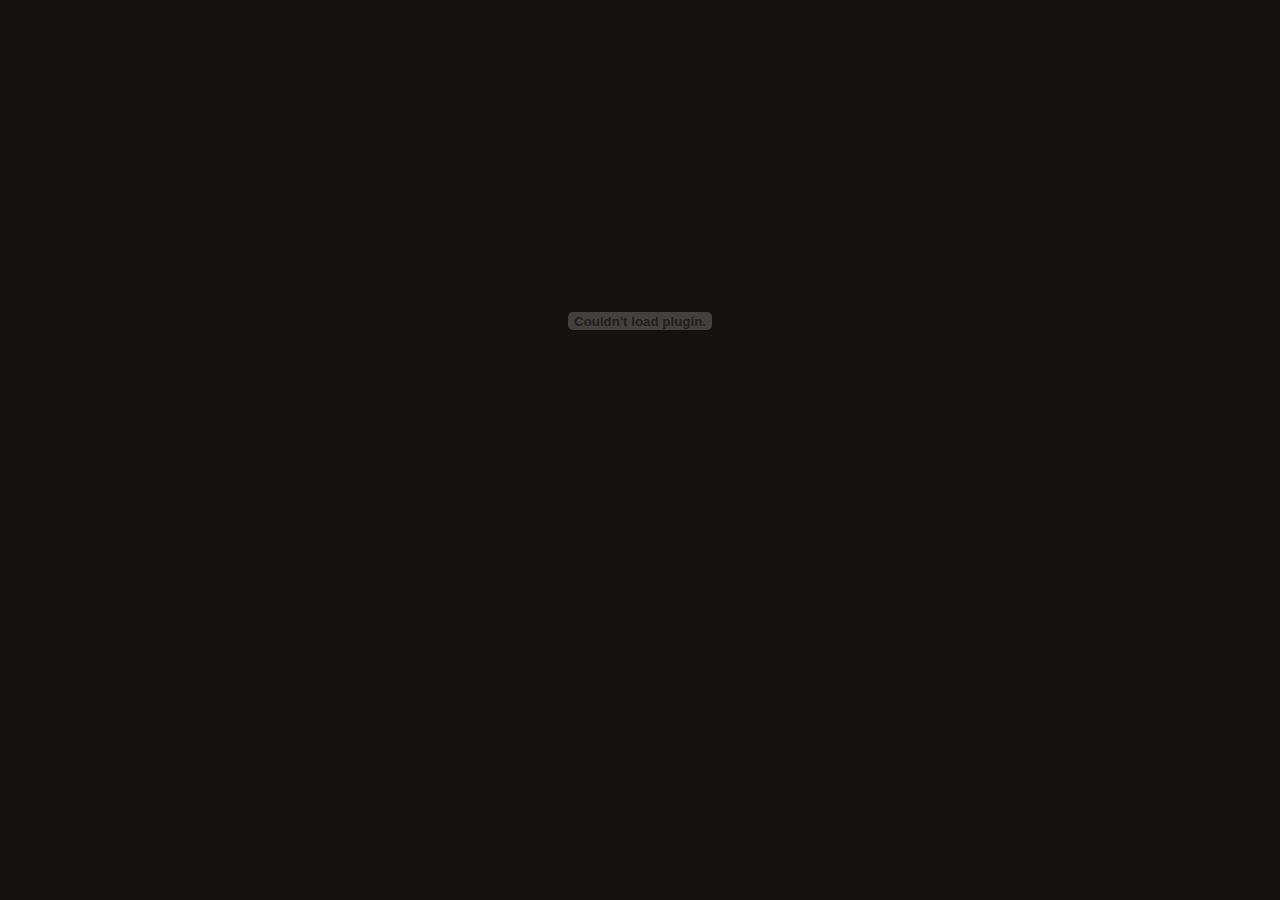
<file: index.html>
<html xmlns="http://www.w3.org/1999/xhtml" xml:lang="en" lang="en">
<head>
<meta http-equiv="Content-Type" content="text/html; charset=iso-8859-1" />
<title>NZ Mediator - Mary Harrow</title>
<script language="javascript">AC_FL_RunContent = 0;</script>
<script src="AC_RunActiveContent.js" language="javascript"></script>
</head>
<body bgcolor="#14120F">
<div align="center">
  <!--url's used in the movie-->
  <!--text used in the movie-->
  <!-- saved from url=(0013)about:internet -->
  <script language="javascript">
	if (AC_FL_RunContent == 0) {
		alert("This page requires AC_RunActiveContent.js.");
	} else {
		AC_FL_RunContent( 'codebase','http://download.macromedia.com/pub/shockwave/cabs/flash/swflash.cab#version=8,0,0,0','name','main_v8','width','818','height','626','align','middle','id','main_v8','src','main_v8','quality','high','bgcolor','#14120f','allowscriptaccess','sameDomain','allowfullscreen','false','pluginspage','http://www.macromedia.com/go/getflashplayer','movie','main_v8' ); //end AC code
	}
</script>
  <noscript>
    <object classid="clsid:d27cdb6e-ae6d-11cf-96b8-444553540000" codebase="http://download.macromedia.com/pub/shockwave/cabs/flash/swflash.cab#version=8,0,0,0" name="main_v8" width="818" height="626" align="middle" id="main_v8">
      <param name="allowScriptAccess" value="sameDomain" />
      <param name="allowFullScreen" value="false" />
      <param name="movie" value="main_v8.swf" />
      <param name="quality" value="high" />
      <param name="bgcolor" value="#14120f" />	
      <embed src="main_v8.swf" quality="high" bgcolor="#14120f" width="818" height="626" name="main_v8" align="middle" allowScriptAccess="sameDomain" allowFullScreen="false" type="application/x-shockwave-flash" pluginspage="http://www.macromedia.com/go/getflashplayer" />    
  </object>
  </noscript>
</div>
</body>
</html>
</file>
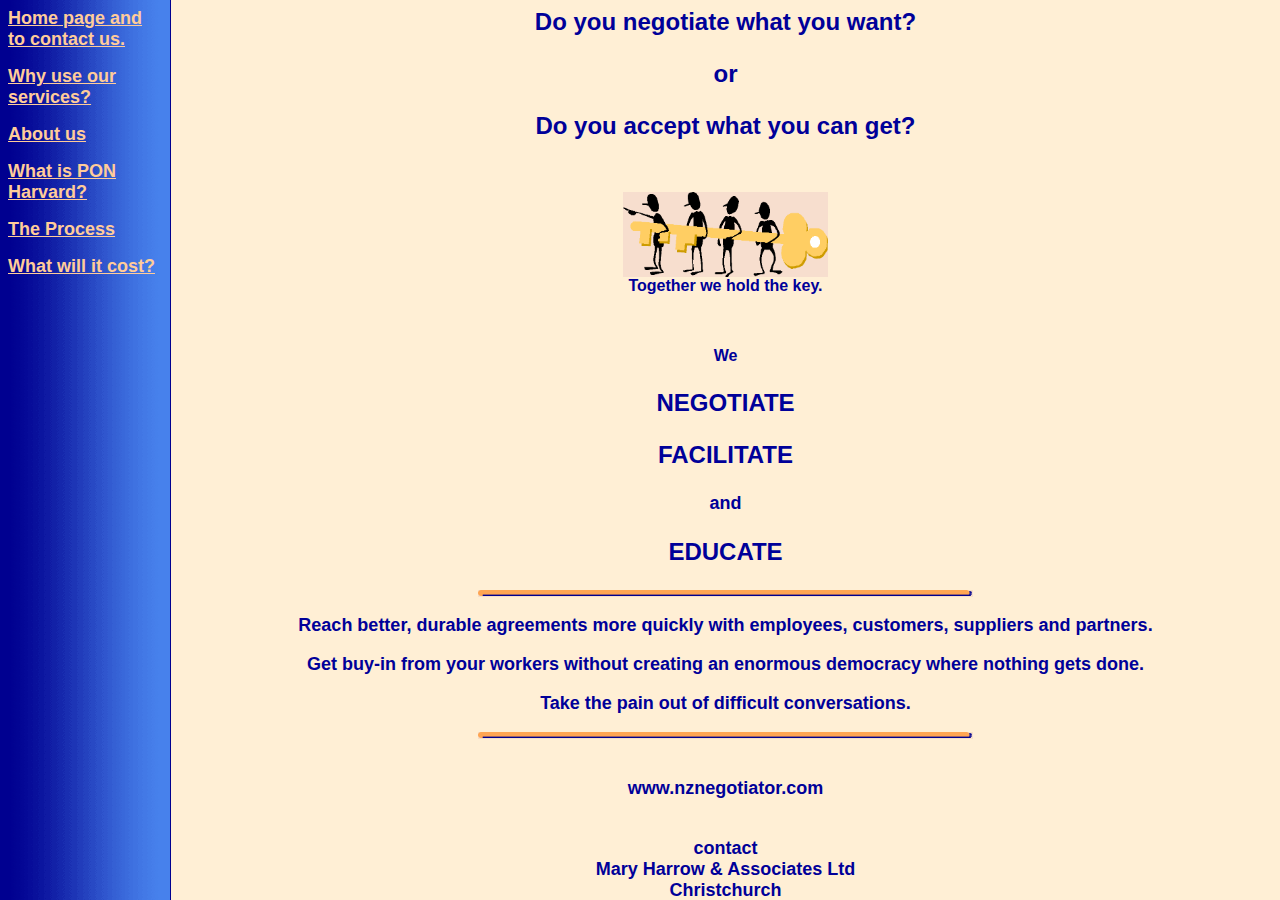
<file: oldWebsite/index.htm>
<html>

<head>
<meta http-equiv="Content-Language" content="en-nz">
<meta http-equiv="Content-Type" content="text/html; charset=windows-1252">
<meta name="GENERATOR" content="Microsoft FrontPage 4.0">
<meta name="ProgId" content="FrontPage.Editor.Document">
<meta name="description" content="Mediation as a workplace management tool for facilitating consensual decisions">
<meta name="keywords" content="Mediation New Zealand Decisions Business Workplace Diversity Innovation Change Management staff retention motivation">
<META name="robots" content="index, follow">
<title>Welcome to Harrow And Associates</title>
<LINK REL=STYLESHEET TYPE= "text/css" HREF= "haa1.css" >

</head>
<frameset border=0, cols ="171,*,0" frameborder="0">
	<frame name="contents" target="main" src="contents.html">
	<frame name="main" src="main.html" target="main">
	<noframes>
		<body>
			<p> Your browser doesn't support frames, quite frankly, it's time you upgraded! :-) </p>
		</body>
	</noframes>
<frameset>

</head>
</frameset>

</frameset>

</html>
</file>
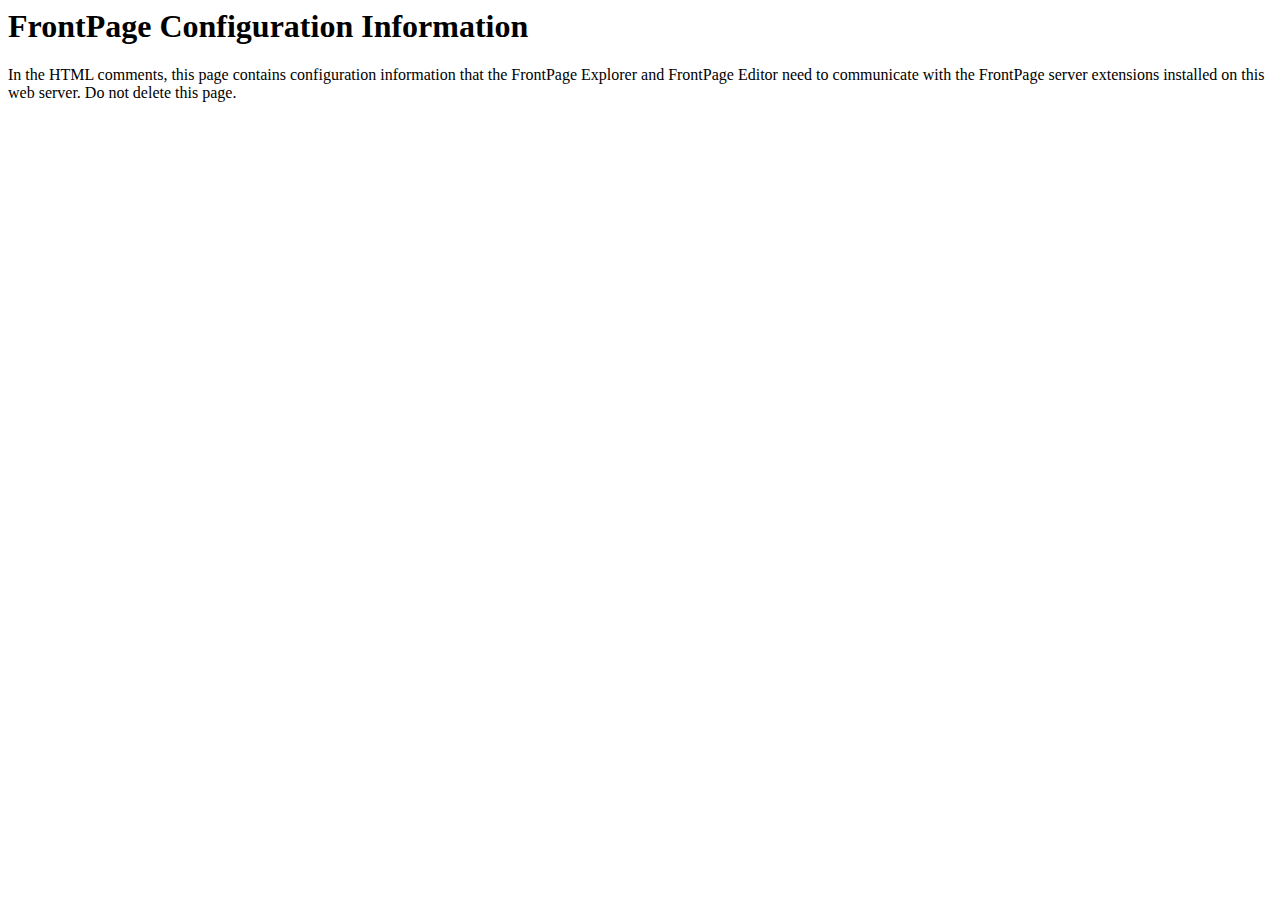
<file: oldWebsite/_vti_inf.html>
<html>

<head>
<meta http-equiv="Content-Type"
content="text/html; charset=iso-8859-1">
<title> FrontPage Configuration Information </title>
</head>

<body>
<!-- _vti_inf.html version 0.100>
<!-- 
	This file contains important information used by the FrontPage client
	(the FrontPage Explorer and FrontPage Editor) to communicate with the
	FrontPage server extensions installed on this web server.

	The values below are automatically set by FrontPage at installation.  Normally, you do not need to modify these values, but in case
	you do, the parameters are as follows:

	'FPShtmlScriptUrl', 'FPAuthorScriptUrl', and 'FPAdminScriptUrl' specify
	the relative urls for the scripts that FrontPage uses for remote
	authoring.  These values should not be changed.

	'FPVersion' identifies the version of the FrontPage Server Extensions
	installed, and should not be changed.
--><!-- FrontPage Configuration Information
    FPVersion="4.0.2.4426"
    FPShtmlScriptUrl="_vti_bin/shtml.dll/_vti_rpc"
    FPAuthorScriptUrl="_vti_bin/_vti_aut/author.dll"
    FPAdminScriptUrl="_vti_bin/_vti_adm/admin.dll"
-->
<p><!--webbot bot="PurpleText"
preview="This page is placed into the root directory of your FrontPage web when FrontPage is installed.  It contains information used by the FrontPage client to communicate with the FrontPage server extensions installed on this web server.  You should not delete this file."
--></p>

<h1>FrontPage Configuration Information </h1>

<p>In the HTML comments, this page contains configuration
information that the FrontPage Explorer and FrontPage Editor need to
communicate with the FrontPage server extensions installed on
this web server. Do not delete this page.</p>
</body>
</html>
</file>
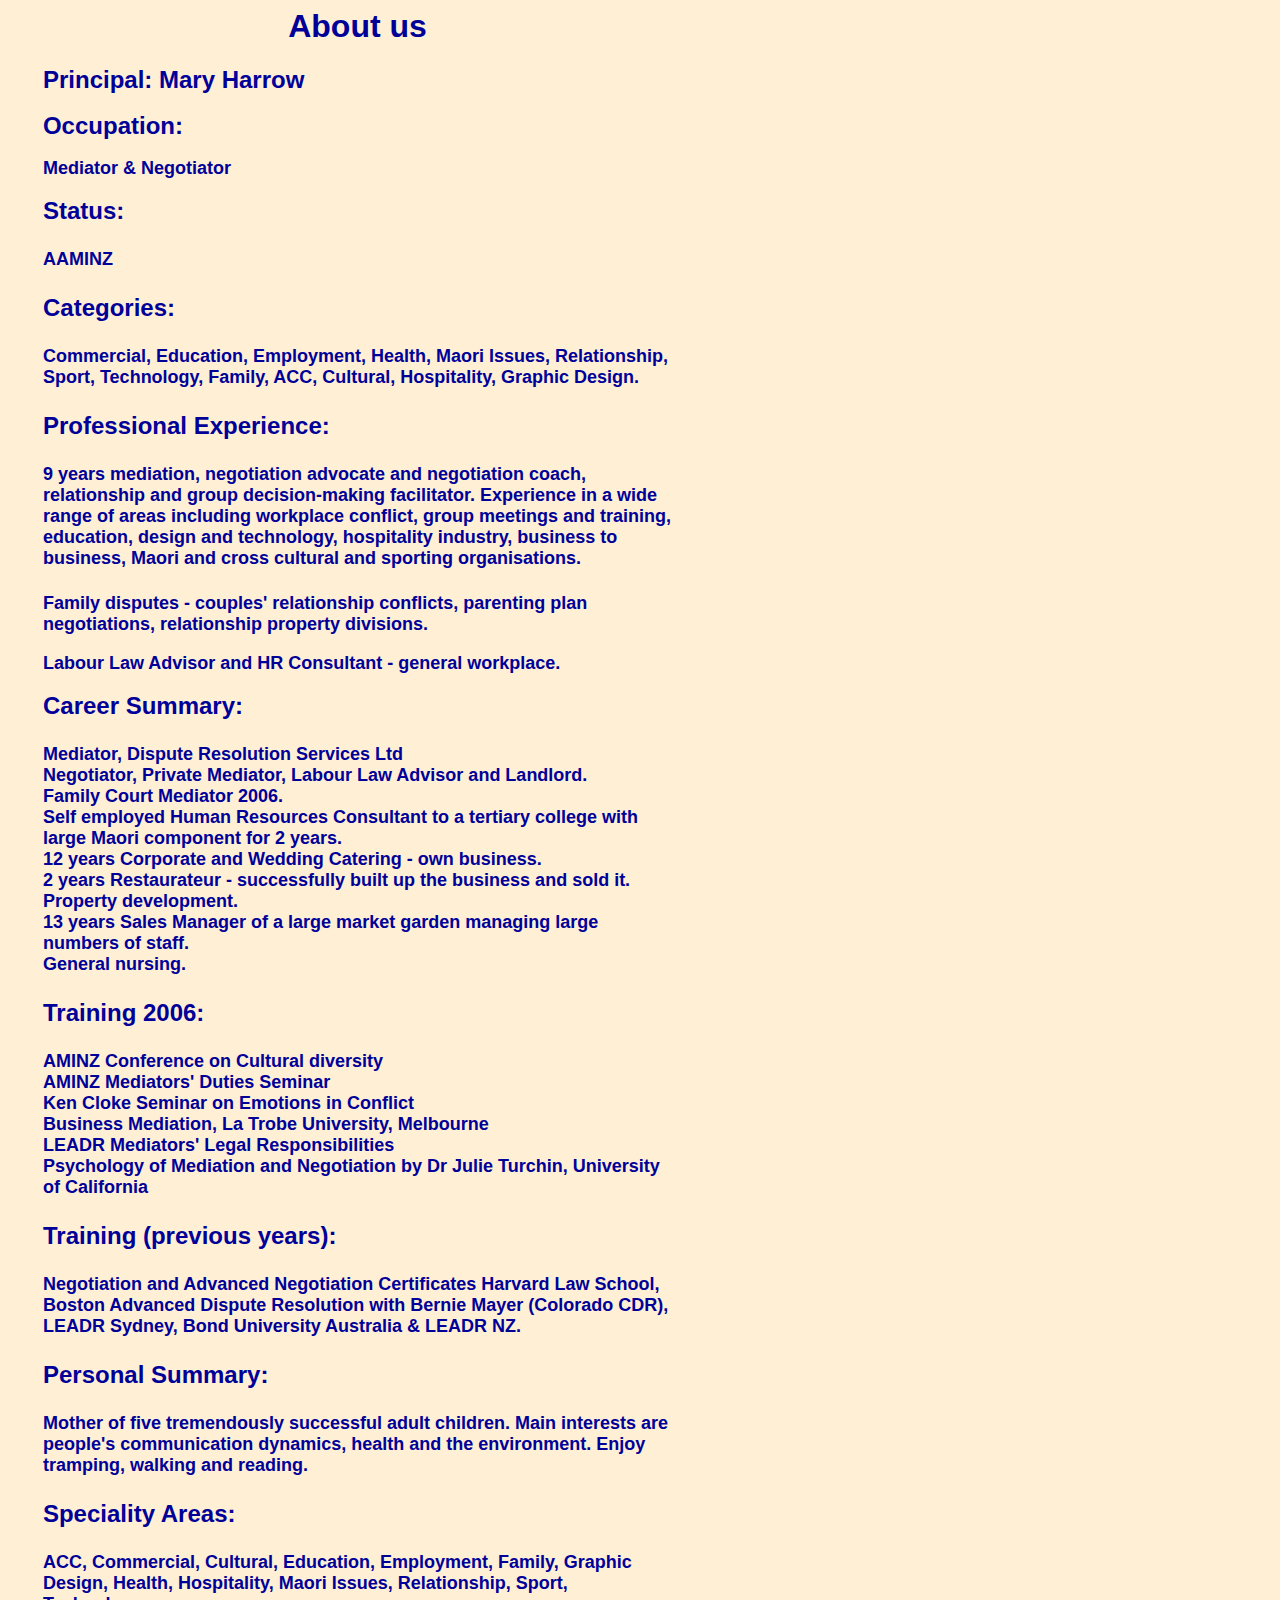
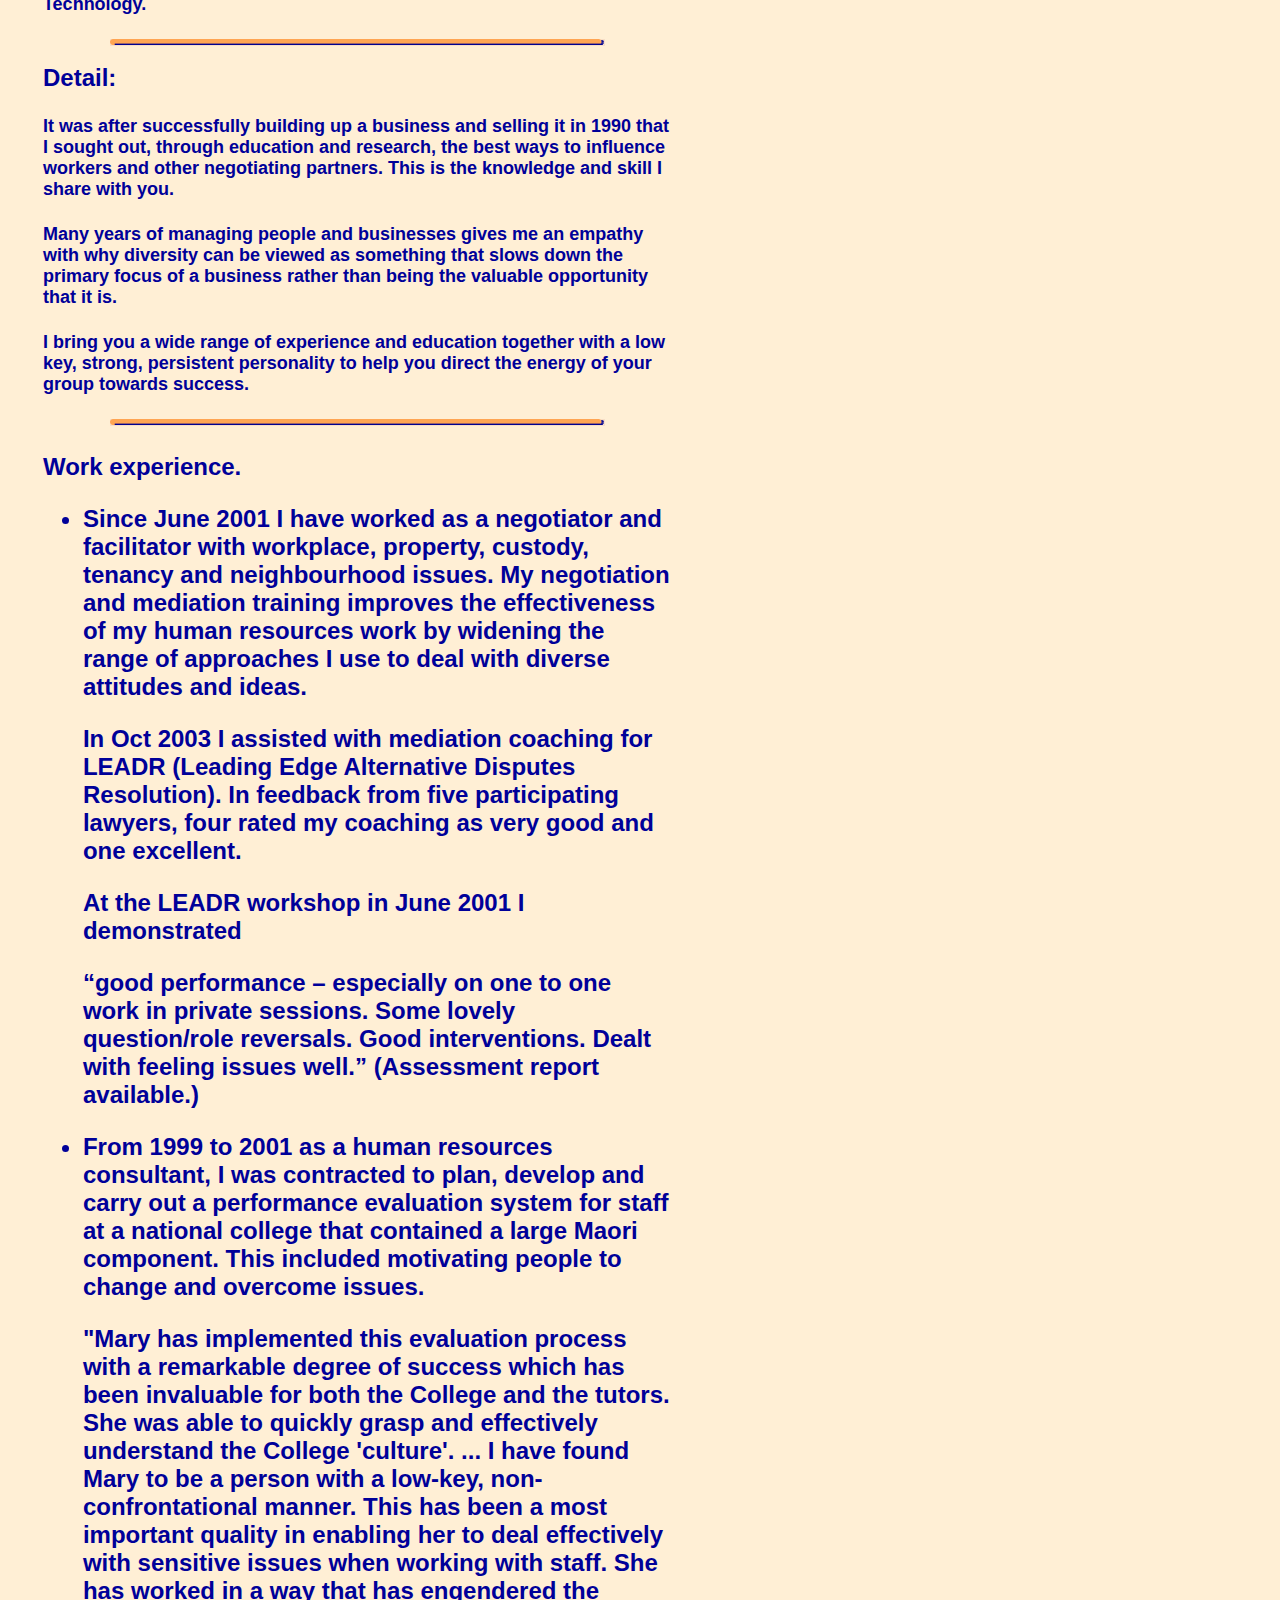
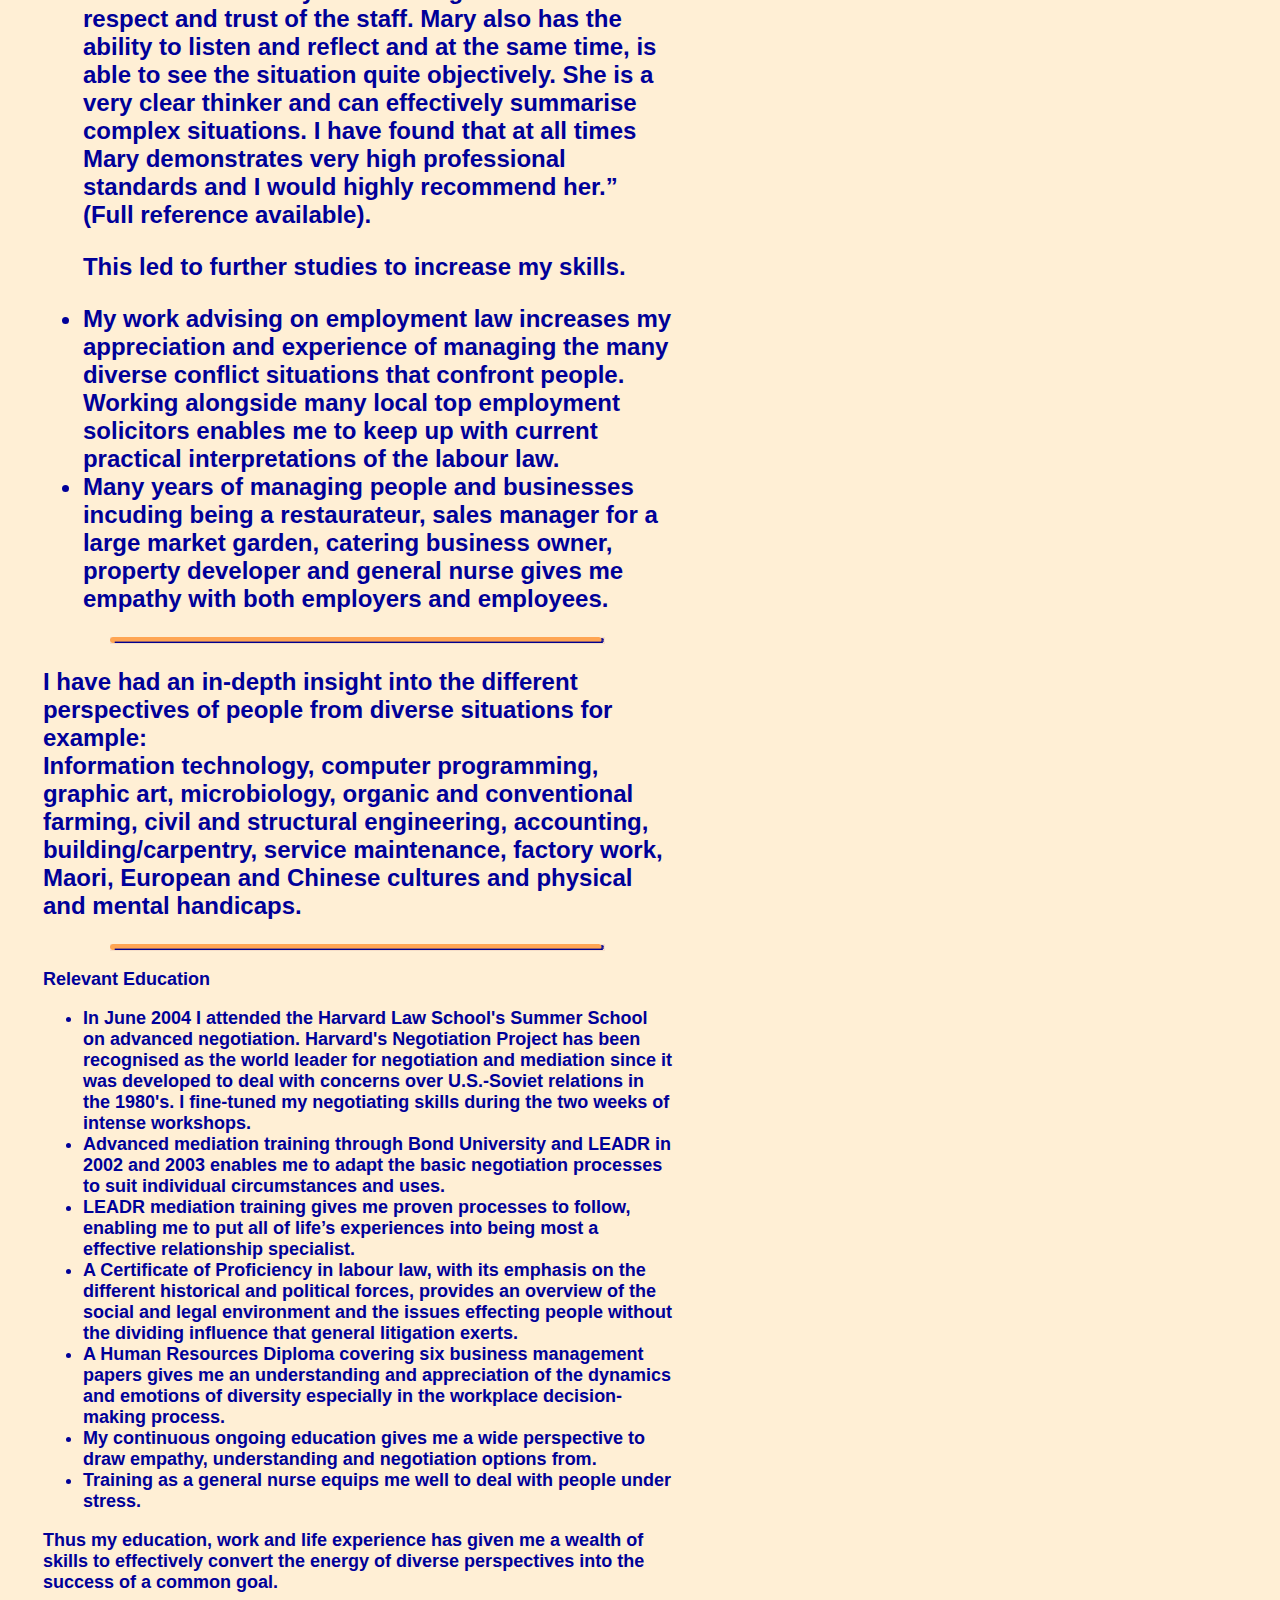
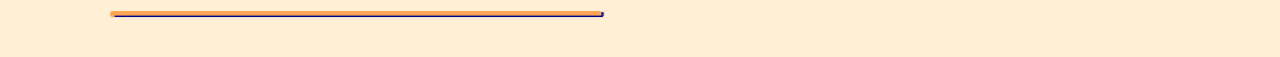
<file: oldWebsite/AboutMe.htm>
<html>

<head>
<meta http-equiv="Content-Type" content="text/html; charset=windows-1252">
<meta name="GENERATOR" content="Microsoft FrontPage 4.0">
<meta name="ProgId" content="FrontPage.Editor.Document">
<title>New Page 1</title>
<LINK REL=STYLESHEET TYPE= "text/css" HREF= "haa1.css" >
</head>

<body>
<font size="4">
    <div align="center" style="width: 699; height: 546">
      <center>
      <table border="0" width="90%" cellspacing="0" cellpadding="0">
        <tr>
          <td width="100%">
<center><h1>
	About us
</center></h1>
        </font>
 <font size="4">

 <p><font size="5"> Principal: Mary Harrow</p></font size="5">
 
 <p><font size="5">Occupation:</p>
 <font size="4">
<p>Mediator & Negotiator</p>

 <p><font size="5">Status:</p>
<p><font size="4">AAMINZ</p>
 

 <p><font size="5">Categories:</p>
<p><font size="4">Commercial, Education, Employment, Health, Maori Issues, Relationship, 
Sport, Technology, Family, ACC, Cultural, Hospitality, Graphic Design.</p>

<p><font size="5">Professional Experience:</p>
<p><font size="4">9 years mediation, negotiation advocate and negotiation coach, relationship 
and group decision-making facilitator. Experience in a wide range of areas 
including workplace conflict, group meetings and training, education, design 
and technology, hospitality industry, business to business, Maori and cross 
cultural and sporting organisations. </p>

<p><font size="4">Family disputes - couples' relationship conflicts, parenting plan 
negotiations, relationship property divisions.</p>

<p><font size="4">Labour Law Advisor and HR Consultant - general workplace.</p>

<p><font size="5">Career Summary:</p>
<p><font size="4">Mediator, Dispute Resolution Services Ltd <br />
Negotiator, Private Mediator, Labour Law Advisor and Landlord.<br />
Family Court Mediator 2006.<br />
Self employed Human Resources Consultant to a tertiary college with large 
Maori component for 2 years.<br />
12 years Corporate and Wedding Catering - own business.<br />
2 years Restaurateur - successfully built up the business and sold it.<br />
Property development.<br />
13 years Sales Manager of a large market garden managing large numbers of 
staff.<br /> 
General nursing.</p>


<p><font size="5">Training 2006:</p>
<p><font size="4">AMINZ Conference on Cultural diversity<br />
AMINZ Mediators' Duties Seminar<br />
Ken Cloke Seminar on Emotions in Conflict<br />
Business Mediation, La Trobe University, Melbourne<br />
LEADR Mediators' Legal Responsibilities<br />
Psychology of Mediation and Negotiation by Dr Julie Turchin, University of 
California<br />
</p>

<p><font size="5">Training (previous years):</p>
<p><font size="4">Negotiation and Advanced Negotiation Certificates Harvard Law School, Boston
Advanced Dispute Resolution with Bernie Mayer (Colorado CDR), LEADR Sydney, Bond University Australia & LEADR NZ. </p>

<p><font size="5">Personal Summary:</p>
<p><font size="4">Mother of five tremendously successful adult children. Main interests are 
people's communication dynamics, health and the environment. Enjoy tramping, walking and reading.</p>

<p><font size="5">Speciality Areas:</p>
<p><font size="4">ACC, Commercial, Cultural, Education, Employment, Family, Graphic Design, 
Health, Hospitality, Maori Issues, Relationship, Sport, Technology.</p>

 <p align="center"><img border="0" src="OrangeBar.gif" width="495" height="7">
 <p><font size="5">Detail:</p>
<p><h><font size="4">It was
	 after successfully building up a business and selling it in 1990 that I sought out, through education 
	 and research, the best ways to influence workers and other negotiating partners.
	This is the knowledge and skill I share with you. </p><p>Many years of managing people and businesses 
	gives me an empathy with why diversity can be viewed as something that slows 
	down the primary focus of a business rather than being the valuable opportunity that it is.</p><p>I bring you a wide range of experience 
	and education together
	with a low key, strong, persistent personality to help you direct the energy of your group towards
	success. </p></h>
</font>

   
    <p><center><img border="0" src="OrangeBar.gif" width="495" height="7"></center>
<br>
<b>
	Work experience.
</b>
<ul type="full circle">
	<li>Since June 2001 I have worked as a negotiator and facilitator with workplace,
	 property, custody, tenancy and neighbourhood issues.  My negotiation and mediation training 
	improves the effectiveness of my human resources work by widening the range of 
	approaches I use to deal with diverse attitudes and ideas.<p>In Oct 2003 I assisted with mediation
	coaching for LEADR (Leading Edge Alternative Disputes Resolution). In feedback from five participating 
	lawyers, four rated my coaching as very good and 
	one excellent.</p><p>
	At the LEADR workshop in June 2001 I 
	demonstrated <br>
	<p>
		�good performance � especially on one to one work in private sessions.  
	Some lovely question/role reversals. Good interventions. Dealt with feeling issues 
	well.�  (Assessment report available.)</li>
	<p>
	<li>From 1999 to 2001 as a human resources consultant, I was contracted to plan, develop and carry 
	out a performance evaluation system for staff at a national college that contained a large Maori 
	component.  This included motivating 
	people to change and overcome issues.  <br>
<p>	"Mary has implemented this evaluation process with a remarkable degree of success which has been 
invaluable for both the 
College and the tutors. She was able to quickly grasp and effectively understand the College 'culture'. 
   ...  I have found Mary to be a person with a low-key, non-confrontational manner. This has been a
    most important 
   quality in enabling her to deal effectively with sensitive issues when working with staff. She has
    worked in a way that has
   engendered the respect and trust of the staff. Mary also has the ability to listen and reflect and
    at the same time, is able to see the situation quite objectively. She is a very clear thinker and can 
   effectively summarise complex situations. I have found that at all times Mary demonstrates very 
   high professional standards and I would highly recommend her.�  
	(Full reference available).  
	<p>This led to further studies to increase my skills.</li>
	<li>My work advising on employment law increases my appreciation and experience of managing 
	the many diverse conflict situations that confront people. Working alongside many local top employment 
	solicitors enables me to keep up with current practical interpretations of the labour law.</li>
	<li>Many years of managing people and businesses incuding being a restaurateur, sales manager for 
	a large market garden, catering business owner, property developer and general nurse
	gives me empathy with both employers and employees. </li>
</ul>
    <p align="center"><img border="0" src="OrangeBar.gif" width="495" height="7">
<br>
<p>
	I have had an in-depth insight into the different perspectives of people from
	diverse situations for example: <br>
	Information technology, computer programming, graphic
	art, microbiology, organic and conventional farming, civil and structural
	engineering, accounting, building/carpentry, service maintenance, factory work,
	Maori, European and Chinese cultures and physical and mental handicaps.
</p>
<p align="center"><img border="0" src="OrangeBar.gif" width="495" height="7">
<br>

        </font><p><b>
 
<font size="4">
	Relevant Education</b>
<ul type="full circle">
   <li>In June 2004 I attended the Harvard Law School's Summer School on advanced negotiation.
    Harvard's Negotiation Project has been recognised as the world leader for 
    negotiation and mediation since it was developed to deal with concerns over U.S.-Soviet relations 
    in the 1980's. I fine-tuned my negotiating skills during the two weeks of intense workshops.</li>
   <li>Advanced mediation training through Bond University and LEADR in 2002 and 2003 
   enables me to adapt the basic 
   negotiation processes to suit individual circumstances and uses.</li>
	<li>LEADR mediation training gives me proven processes to follow, enabling me to put 
	all of life�s experiences into being most a effective relationship specialist.</li>
	<li>A Certificate of Proficiency in labour law, with its emphasis on 
	the different historical and political forces, provides an overview of the social and legal
	environment and the issues effecting people without the dividing influence that general 
	litigation exerts.
	</li>
	<li>A Human Resources Diploma covering six business management papers gives me an understanding 
	and appreciation of the dynamics and emotions of diversity especially in the workplace decision-making
	 process.</li>
	<li>My continuous ongoing education gives me a wide perspective to draw empathy, 
	understanding and negotiation options from.</li>
	<li>Training as a general nurse equips me well to deal with people under stress.</li>
</ul>
      
<p>
Thus my education, work and life experience has given me a wealth of skills to effectively 
convert the energy of diverse perspectives into the success of a common goal.
</p>
    <p align="center"><img border="0" src="OrangeBar.gif" width="495" height="7">
    <p>&nbsp;</font></td>
          </tr>
        </table>
      </center>

</div>

</body>
</html>
</file>
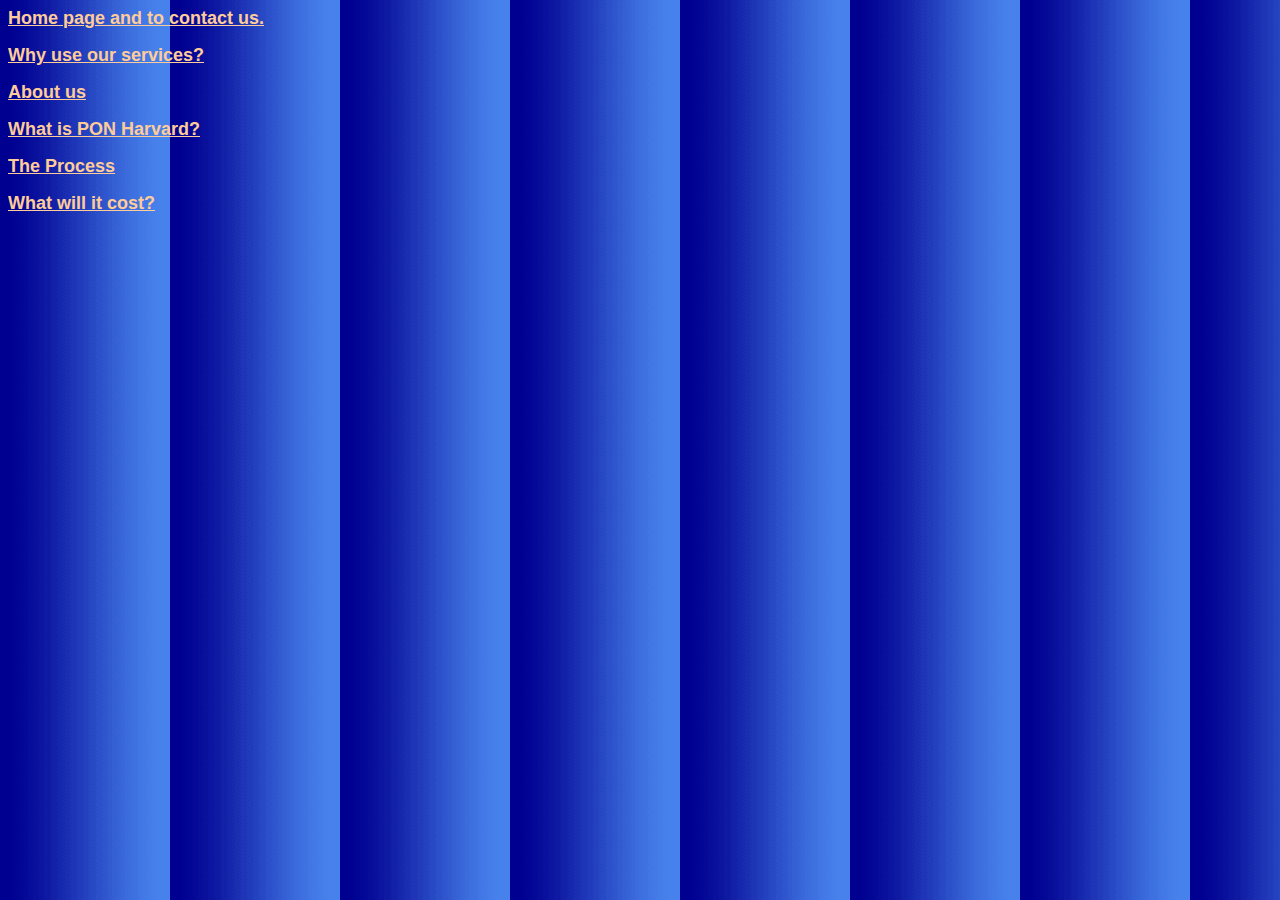
<file: oldWebsite/contents.html>
<html>

<head>
<meta http-equiv="Content-Language" content="en-nz">
<meta http-equiv="Content-Type" content="text/html; charset=windows-1252">
<meta name="GENERATOR" content="Microsoft FrontPage 4.0">
<meta name="ProgId" content="FrontPage.Editor.Document">
<title>New Page 1</title>
<LINK REL=STYLESHEET TYPE= "text/css" HREF= "haa2.css" >
<base target="main">
</head>
<body>
<p>
	<a href="main.html"><font size="4">Home page and to contact us.</font></a>
</p>
<p>
	<a href="mediation.htm"><font size="4">Why use our services?</font></a>
</p>
<p>
	<a href="AboutMe.htm"><font size="4">About us</font></a>
</p>
<p>
	<a href="LEADR.htm"><font size="4">What is PON Harvard?</font></a>
</p>
<p>
	<a href="process.htm"><font size="4">The Process</font></a>
</p>
<p>
	<a href="cost.htm"><font size="4">What will it cost?</font></a>
</p>
<p>

</body>

</html>
</file>
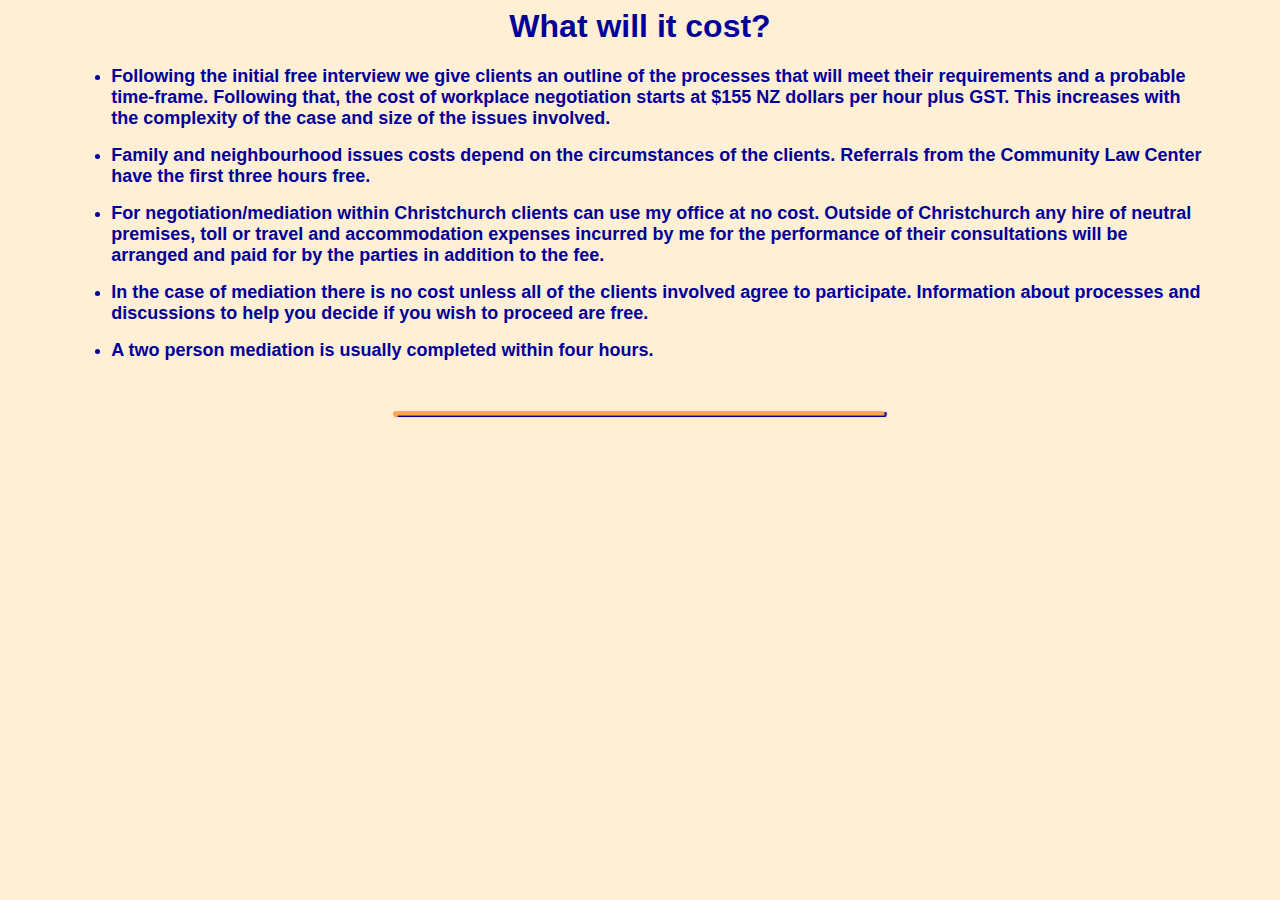
<file: oldWebsite/cost.htm>
<html>

<head>
<meta http-equiv="Content-Type" content="text/html; charset=windows-1252">
<meta name="GENERATOR" content="Microsoft FrontPage 4.0">
<meta name="ProgId" content="FrontPage.Editor.Document">
<title>What will it cost</title>
<LINK REL=STYLESHEET TYPE= "text/css" HREF= "haa1.css" >
</head>

<body>

<div align="center">
  <center>
  <table border="0" width="90%" cellspacing="0" cellpadding="0">
    <tr>
      <td width="100%">
<h1 align="center">
	What will it cost?
</h1>
<ul type="full circle">
	<li><font size="4">Following the initial free interview we give clients an outline of the processes 
	that will meet their requirements and a probable time-frame. Following that, the cost of workplace
	 negotiation starts at $155 NZ dollars per
	 hour plus GST. This increases with the complexity of the case and size of the 
	 issues involved.</font><p></p></li>
	 
	 <li><font size="4">Family and neighbourhood issues costs depend on the circumstances of the 
	 clients. Referrals from the Community Law Center have the first three hours free.   
	</font><p></p></li>

	<li><font size="4">For negotiation/mediation within Christchurch clients can use my office at 
	no cost.  
	Outside of Christchurch any hire of neutral premises, toll or travel and accommodation expenses 
	incurred by me for the performance of their consultations will be arranged and paid for by the 
	parties in addition to the fee.</font><p></p></li>
<li>
    <font size="4">
	In the case of mediation there is no cost unless all of the clients involved agree to
	 participate. Information about processes 
	and discussions to help you decide if you wish to proceed are free.</font><p></p>
</li>
	<li><font size="4">A two person mediation is usually completed within four hours.</font><p></p></li>
	
</ul>
<br>
        <p align="center"><img border="0" src="OrangeBar.gif" width="495" height="7"></p></td>
	</tr>
  </table>
  </center>
</div>

</body>

</html>
</file>
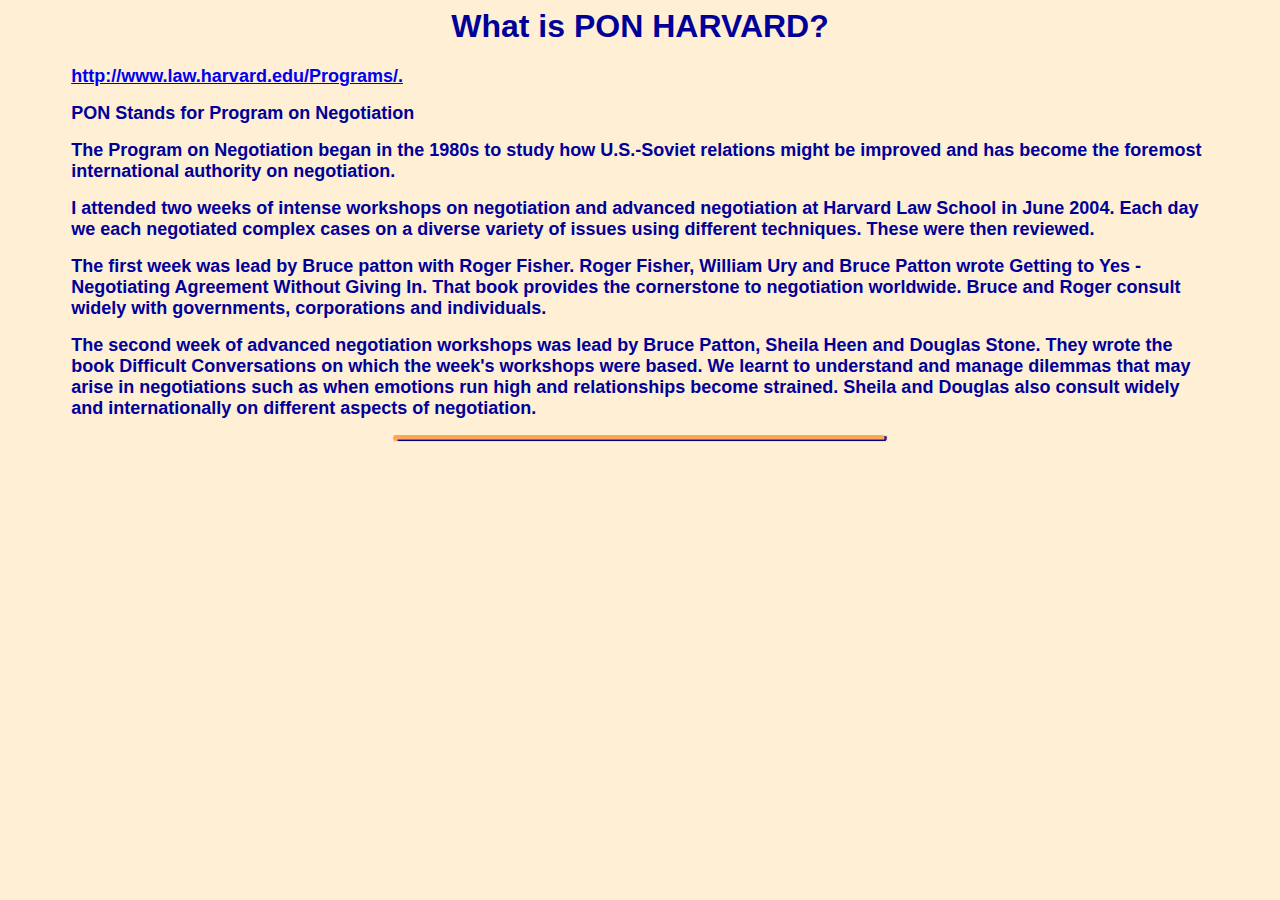
<file: oldWebsite/LEADR.htm>
<html>

<head>
<meta http-equiv="Content-Type" content="text/html; charset=windows-1252">
<meta name="GENERATOR" content="Microsoft FrontPage 4.0">
<meta name="ProgId" content="FrontPage.Editor.Document">
<title>New Page 1</title>
<LINK REL=STYLESHEET TYPE= "text/css" HREF= "haa1.css" >
</head>

<body>

<div align="center">
  <center>
  <table border="0" width="90%" cellspacing="0" cellpadding="0">
    <tr>
      <td width="100%">

<center><h1>
	What is PON HARVARD?
</center></h1>
<p>
	<a href="http://www.law.harvard.edu/Programs/"><font size="4">http://www.law.harvard.edu/Programs/.</font></a>
</p>
<p>
    <font size="4">
	PON Stands for Program on Negotiation</font>
</p>
<p>
    <font size="4">
	The Program on Negotiation began in the 1980s to study how U.S.-Soviet relations might be improved 
	and has become the foremost international authority on negotiation.	
	</font>
</p>
<p>
    <font size="4">
	I attended two weeks of intense workshops on negotiation and advanced negotiation at Harvard 
	Law School in June 2004. Each day we each negotiated complex cases on a diverse variety
	of issues using different techniques. These were then reviewed.
		
	</font>
</p>
<p>
    <font size="4">
	The first week was lead by Bruce patton with Roger Fisher. Roger Fisher, William Ury and Bruce 
	Patton wrote Getting to Yes - Negotiating Agreement Without Giving In. That book
	  provides the 
	cornerstone to negotiation worldwide. Bruce and Roger consult widely with governments, corporations 
	and individuals. </font>
</p>
<p><font size="4">The second week of advanced negotiation workshops was lead by Bruce Patton, Sheila Heen and Douglas 
Stone. They wrote the book Difficult Conversations on which the week's workshops were based. We learnt 
to understand and manage dilemmas that may arise in negotiations such as when emotions run high and relationships
become strained. Sheila and Douglas also consult widely and internationally on
different aspects of negotiation.
</font></p></ul>

        <p align="center"><img border="0" src="OrangeBar.gif" width="495" height="7"></td>
    </tr>
  </table>
  </center>
</div>

</body>
</html>
</file>
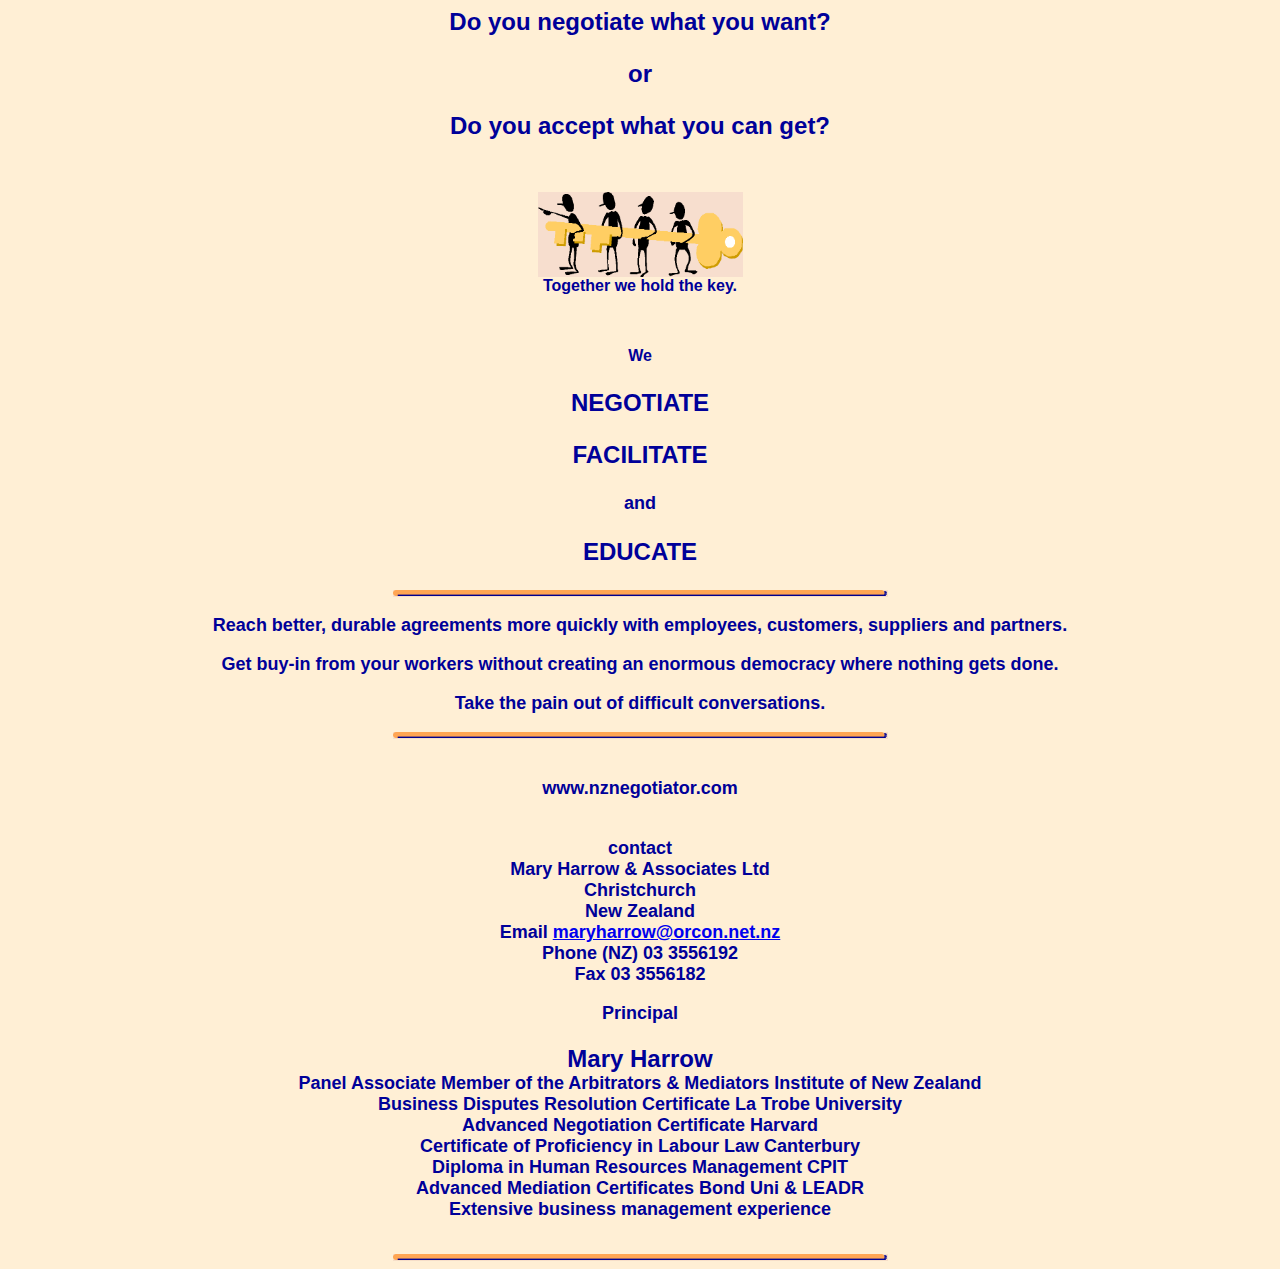
<file: oldWebsite/main.html>
<html>
<head>
<meta http-equiv="Content-Type" content="text/html; charset=windows-1252">
<meta name="GENERATOR" content="Microsoft FrontPage 4.0">
<meta name="ProgId" content="FrontPage.Editor.Document">
<title>New Page 1</title>
<base target="main">
<LINK REL=STYLESHEET TYPE= "text/css" HREF= "haa1.css" >
</head>

<body>
<center>
<table border="0" width="80%" cellspacing="0" cellpadding="0">
  	<tr>
 	 	<td width="100%>
			<hl align="center">
				<font size="5">
					<p align="center">
						Do you negotiate what you want?
					</p>
					<p align="center">
						or
					</p>
					<p align="center">
						Do you accept what you can get?
					</p>
				</font>
			</hl>
		</td>
	</tr>
	<tr>
		<td>
			<br>
			<br>
			<p align="center">
    			<img border="0" src="key.gif" width="205" height="85">
    			<br>
    			Together we hold the key.
    			<br>
    		</p>
    	</td>
    </tr>
    <tr>
    	<td>
    		<br>
    		<br>
    		<p align="center">
    			We
    		</p>
    		<b>
	    		<font size="5">
   			 		<p align="center"> 
    					NEGOTIATE
    				</p>
    				<p align="center">
    					FACILITATE
    				</p>
    			</font>
    		</b>
    		<font size="4">
    			<p align="center">
    				and
    			</p>
    		</font>
    		<b>
    			<font size="5">
    				<p align="center">
    					EDUCATE
    				</p>
    			</font>
    		</b>
			<center><img border="0" src="OrangeBar.gif" width="495" height="7"></center>
			<br>
		</td>
	</tr>
	<tr>
		<td>
			<font size="4">
				<p align="center">
					Reach better, durable agreements more quickly with employees, customers, suppliers and partners. 
				</p>
				<p align="center">
					Get buy-in from your workers without creating an enormous democracy where nothing gets done. 
				</p>
				<p align="center">
					Take the pain out of difficult conversations.
				</p>
				<center><img border="0" src="OrangeBar.gif" width="495" height="7"></center>
				<br>
				<p align="center">
					 www.nznegotiator.com 
				</p>
			</font>
		</td>
	</tr>
	<tr>
      <td>
      		<font size="4">
      			<br>
      			<p align="center">
      				contact
      				<br>
      				<b>Mary Harrow &amp; Associates Ltd</b>
      				<br>
      				<b>Christchurch</b>
      				<br>
      				<b>New Zealand</b>
      			</p>
      		</font>
      	</td>
	</tr>
    <tr>
      	<td>
      		<font size="4">
      			<p align="center">
      				<b>
      					Email 
      					<a href="mailto:maryharrow@orcon.net.nz">maryharrow@orcon.net.nz</a>
      					<br>
      					Phone (NZ) 03 3556192 
      					<br>
      					Fax 03 3556182
      				</b>
      			</p>
      		</font>
      	</td>
	</tr>
	<tr>
		<td>
			<p align="center">
				<br>
				<font size="4">
					<b>
						Principal
						<br>
						<br>
					</b>
				</font>
				<font size="5">
					<b>
						Mary Harrow
						<br>
					</b>
				</font>
				<font size="4">
					<b>
						Panel Associate Member of the Arbitrators & Mediators Institute of New 
Zealand
						<br>
					</b>
					<b>
						Business Disputes Resolution Certificate La Trobe University
						<br>
					</b>
					
					<b>
						Advanced Negotiation Certificate Harvard
						<br>
					</b>
					<b>
						Certificate of Proficiency in Labour Law Canterbury
						<br>
					</b>
					<b>
						Diploma in Human Resources Management CPIT
						<br>
					</b>
					<b>
						Advanced Mediation Certificates Bond Uni & LEADR
						<br>
					</b>
					<b>
						Extensive business management experience
						<br>
					</b>
				</font> 
			</p>
			<br>
			<center><img border="0" src="OrangeBar.gif" width="495" height="7"></center>
		</td>
	<tr>
</table>
</center>
</body>
</file>
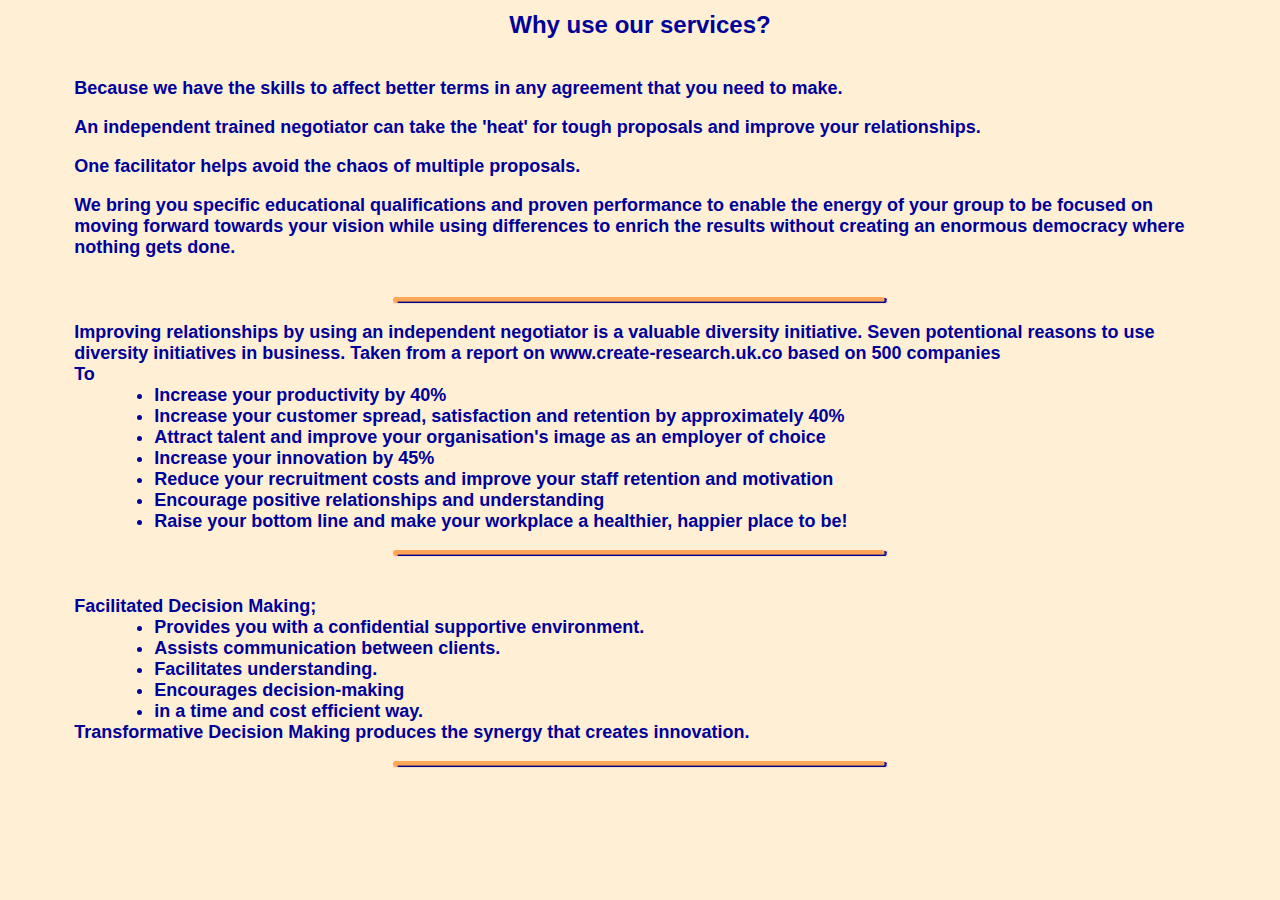
<file: oldWebsite/mediation.htm>
<html>

<head>
<meta http-equiv="Content-Type" content="text/html; charset=windows-1252">
<meta name="GENERATOR" content="Microsoft FrontPage 4.0">
<meta name="ProgId" content="FrontPage.Editor.Document">
<title>New Page 1</title>
<LINK REL=STYLESHEET TYPE= "text/css" HREF= "haa1.css" >
</head>

<body>
	<center>
		<table width="90%">
			<tr>
          		<td>
          			<font size="5">
						<b>
							<center>
          						<hl>
          							Why use our services?
          						</h1>
          					</center>
          				</b>
          			</font>
          			<font size="4">
          				<br>
          				<p align="left">
          					Because we have the skills to affect better terms in any agreement that you need to make.
          				</p>
          				<p align="left">
          					An independent trained negotiator can take the 'heat' for tough proposals and improve your relationships.
          				</p>
          				<p align="left">
          					One facilitator helps avoid the chaos of multiple proposals.
          				</p>
          				<p align="left">
          					We bring you specific educational qualifications and proven performance to enable the energy of your group to be focused on moving forward towards your vision while using differences to enrich the results without creating an enormous democracy where nothing gets done.
          				</p>
          				<br>
          				<center><img border="0" src="OrangeBar.gif" width="495" height="7"></center>
          				<p align="left">
	          				<dl>
   	       					<dt>
   		  							Improving relationships by using an independent negotiator is a valuable diversity initiative. Seven potentional reasons to use diversity initiatives in business. Taken from a report on www.create-research.uk.co based on 500 companies
         							<br>
          							To
   	       					</dt>
   	       					<dd>
   	       						<ul type="full circle">
   	       						   <li>Increase your productivity by 40% </li>
   	       						   	<li>Increase your customer spread, satisfaction and retention by approximately 40%</li>
   	       						   	<li>Attract talent and improve your organisation's image as an employer of choice</li>
   	       						   	<li>Increase your innovation by 45%</li>
   	       						   	<li>Reduce your recruitment costs and improve your staff retention and motivation</li>
   	       						   	<li>Encourage positive relationships and understanding</li>
   	       						   	<li>Raise your bottom line and make your workplace a healthier, happier place to be!</li>
   	       						</ul>
   	       					</dd>
   	       				</dl>
   	       			</p>
   	       			<center><img border="0" src="OrangeBar.gif" width="495" height="7"></center>
   	       			<br>
   	       			<dl>
   	       				<dt>
   	       					Facilitated Decision Making;
   	       				</dt>
   	       				<dd>
   	       					<ul type="full circle">
   	       						<li>Provides you with a confidential supportive environment.</li>
   	       						<li>Assists communication between clients.</li>
   	       						<li>Facilitates understanding.</li>
       							<li>Encourages decision-making</li>
       							<li>in a time and cost efficient way.</li>
       						</ul>
       					</dd>
       					<dt>Transformative Decision Making produces the synergy that creates innovation. </dt>
       				</dl>
       				<center><img border="0" src="OrangeBar.gif" width="495" height="7"></center>
       			</font>
      			</td>
      		</tr>
      	</table>
	</center>
</body>
</file>
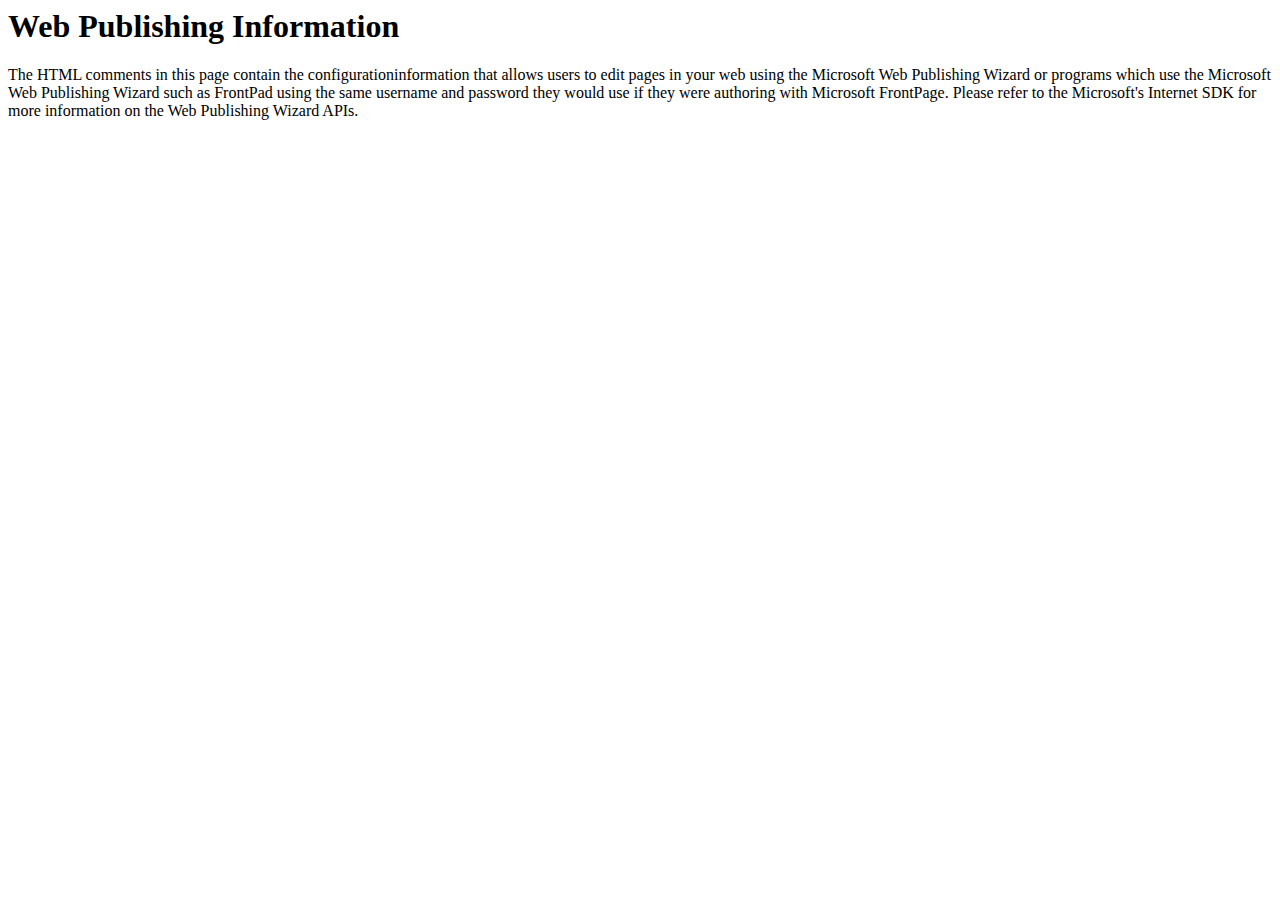
<file: oldWebsite/postinfo.html>
<html>

<head>
<meta http-equiv="Content-Type"
content="text/html; charset=iso-8859-1">
<title> Web Posting Information </title>
</head>

<body>
<!-- postinfo.html version 0.100>
<!-- 
	This file allows users to post files to their web with the Web Publishing Wizard or FrontPad, using the same username and password they would
	use if they were authoring with the FrontPage Explorer and Editor.

	The values below are automatically set by FrontPage at installation
	time.  Normally, you do not need to modify these values, but in case
	you do, the parameters are as follows:

	'BaseURL' is the URL for your web server.
	
	'DefaultPage' is the name of the default (home) page name 
	for your web.

	'XferType' specifies that the FrontPage server extensions have been
	installed on this web.  This value should not be changed.

	'FPShtmlScriptUrl', 'FPAuthorScriptUrl', and 'FPAdminScriptUrl' specify
	the relative urls for the scripts that FrontPage uses for remote
	authoring.  These values should not be changed.

	'version' identifies the version of the format of this file, and
	should not be changed.
--><!-- WebPost 
    version="0.100"
    BaseUrl="http://nzmediator.com"
    XferType="FrontPage"
    DefaultPage="Default.htm"
    FPShtmlScriptUrl="_vti_bin/shtml.dll/_vti_rpc"
    FPAuthorScriptUrl="_vti_bin/_vti_aut/author.dll"
    FPAdminScriptUrl="_vti_bin/_vti_adm/admin.dll"
-->
<p><!--webbot bot="PurpleText"
preview="This page is created in the root directory of your FrontPage web when FrontPage is installed.  It contains information that allows users to edit pages in your web using the Microsoft Web Publishing Wizard or programs which use the Microsoft Web Publishing Wizard such as FrontPad using the same username and password they would use if they were authoring with Microsoft FrontPage. If you do not want to allow users to edit files on this web using tools other than Microsoft FrontPage, you can delete this file."
--></p>

<h1>Web Publishing Information </h1>

<p>The HTML comments in this page contain the configurationinformation
that allows users to edit pages in your web using the Microsoft
Web Publishing Wizard or programs which use the Microsoft Web
Publishing Wizard such as FrontPad using the same username and
password they would use if they were authoring with Microsoft
FrontPage. Please refer to the Microsoft's Internet SDK for more
information on the Web Publishing Wizard APIs. </p>
</body>
</html>
</file>
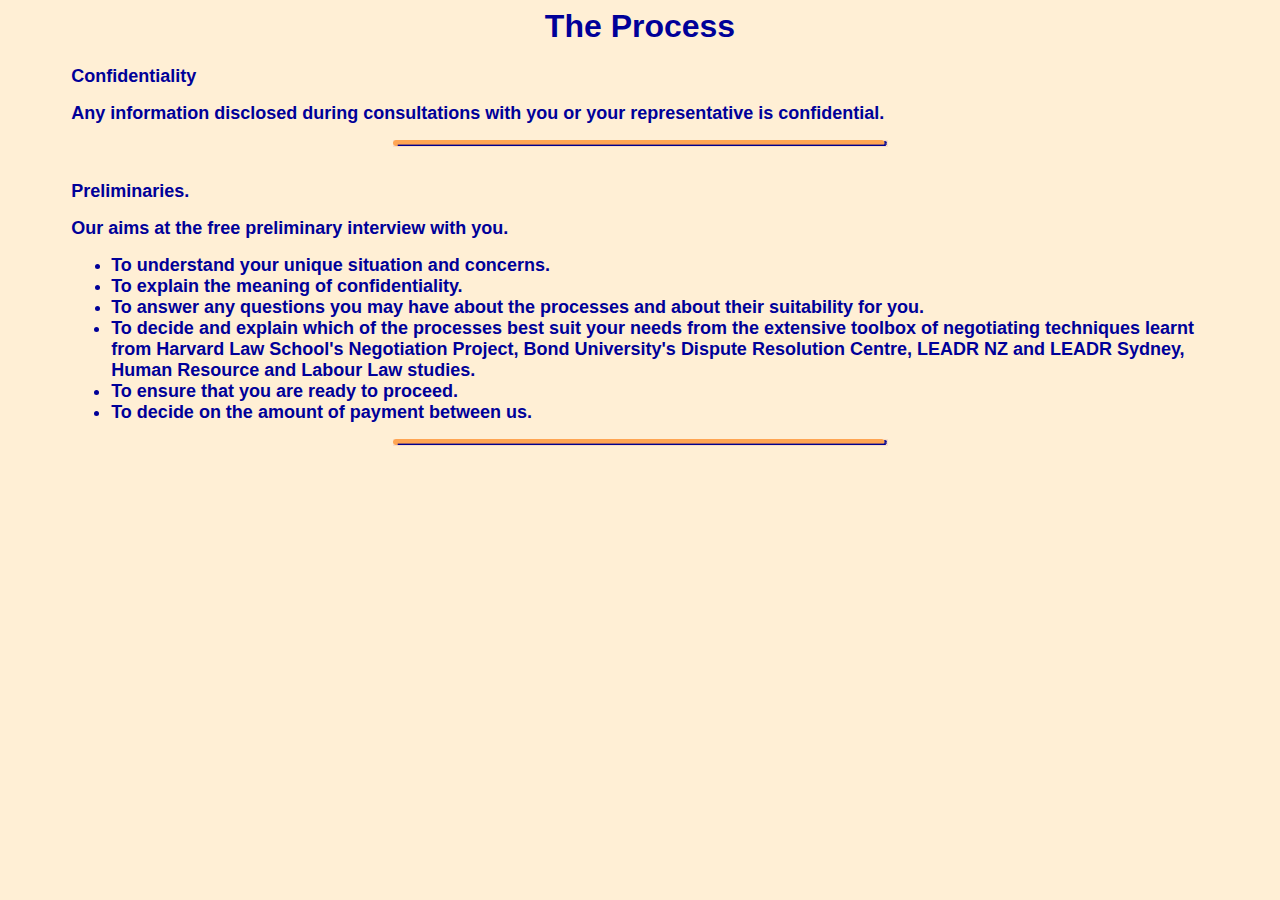
<file: oldWebsite/process.htm>
<html>

<head>
<meta http-equiv="Content-Type" content="text/html; charset=windows-1252">
<meta name="GENERATOR" content="Microsoft FrontPage 4.0">
<meta name="ProgId" content="FrontPage.Editor.Document">
<title>How mediation is used in sress management.</title>
<LINK REL=STYLESHEET TYPE= "text/css" HREF= "haa1.css" >
</head>

<body>

<div align="center">
  <center>
  <table border="0" width="90%" cellspacing="0" cellpadding="0">
    <tr>
      <td width="100%">

<center><h1>
	The Process
</center></h1>

<p>
<b><font size="4">
	Confidentiality
</font></b> <br>
<font size="4"><p>

	Any information disclosed during consultations with you or your representative 
	is confidential.</font>
</p></p>
        <center><img border="0" src="OrangeBar.gif" width="495" height="7"></center>
        
    
        <br>
<p><b><font size="4">
	Preliminaries.
</font></b></p>
<p>
    <font size="4">
	Our aims at the free preliminary interview with you. </font>
	<ul type="Full Circle">
		
		<li><font size="4">To understand your unique situation and concerns.</font></li>
		<li><font size="4">To explain the meaning of confidentiality.
		<li><font size="4">To answer any questions you may have about the processes and about 
		their suitability for you. </font></li>
		<li><font size="4">To decide and explain which of the processes best suit your needs from the 
		extensive toolbox of negotiating techniques learnt from Harvard Law School's Negotiation Project,
Bond University's Dispute Resolution Centre, LEADR NZ and LEADR Sydney, Human Resource and Labour Law studies.</font></li>
		<li><font size="4">To ensure that you are ready to proceed.</font></li>
		<li><font size="4">To decide on the amount of payment between us.</font></li>
	</ul>
        <center><img border="0" src="OrangeBar.gif" width="495" height="7"></center>
      </td>
    </tr>
  </table>
  </center>
</div>
</body>
</html>
</file>
<file: oldWebsite/haa1.css>
body
{
    background-color: papayawhip;
}h1, h2, h3, h4, h5, p, normal, b, ul, z, dt, dd
{
    font-weight: Bold;
    font-family: "Serifa BT" , "Comic Sans MS" , "arial";
    color: #000099;
}li
{
    font-weight: Bold;
    font-family: "Serifa BT" , "Comic Sans MS" , "arial";
    color: #000099;
}
</file>
<file: oldWebsite/haa2.css>
body         { background-color: "blue"; background-image: url(ContBackbit.gif)}h1, h2, h3, h4, h5, p, normal, a, b
{
    font-weight: Bold;
    font-family: "Serifa BT" , "Comic Sans MS" , "arial";
    color: #ffcc99;
}
</file>
